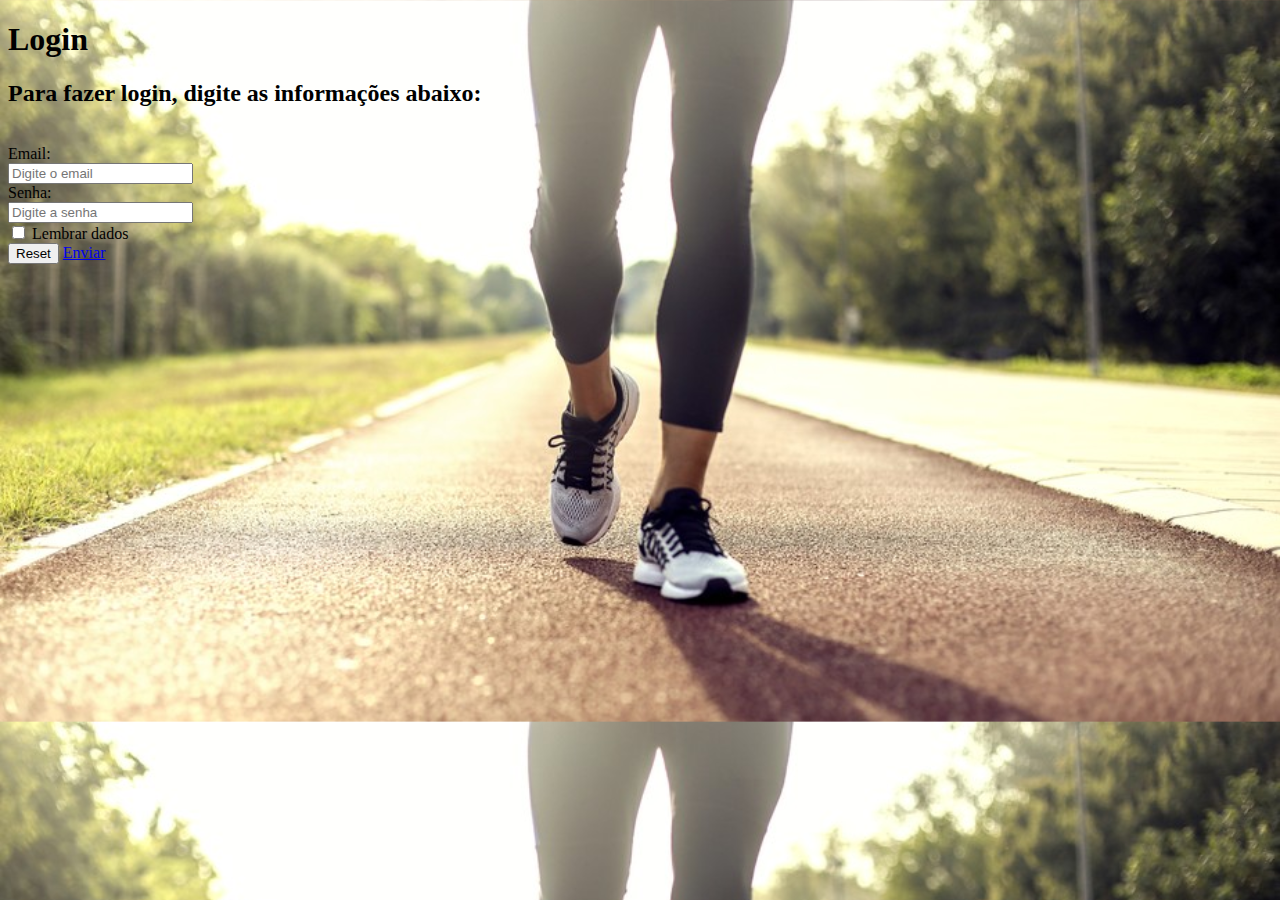
<file: Index.html>
<!doctype html>
<html lang="pt-br">

<head>

    <meta charset="utf-8">
    <meta name="viewport" content="width=device-width, initial-scale=1, shrink-to-fit=no">

    <link rel="stylesheet" href="https://stackpath.bootstrapcdn.com/bootstrap/4.5.0/css/bootstrap.min.css"
        integrity="sha384-9aIt2nRpC12Uk9gS9baDl411NQApFmC26EwAOH8WgZl5MYYxFfc+NcPb1dKGj7Sk" crossorigin="anonymous">
    <link rel="stylesheet" type="text/css" href="style.css">
    <title> Faça seu login! </title>
</head>

<body>
   
    <header>
        <p>
        <h1> Login </h1>
        </p>
        <h2>Para fazer login, digite as informações abaixo:</h2><br>
    </header>
    <main>
        <div class="container-fluid">
            <form class="form-horizontal">
              <div class="form-group">
                <label class="control-label col-nd-2" for="email">Email:</label>
                <div class="col-md-10">
                  <input type="email" class="form-control" id="email" placeholder="Digite o email">
                </div>
              </div>

              <div class="form-group">
                <label class="control-label col-md-2" for="pwd">Senha:</label>
                <div class="col-md-10">          
                  <input type="password" class="form-control" id="pwd" placeholder="Digite a senha"><br>
                  <input type="checkbox" value="Lembrar"> Lembrar dados<br>
                </div>
                
              </div>
              
              <div class="form-group">        
                <div class="col-md -offset-2 col-md-10">
                    <input class="btn btn-primary" type="reset" value="Reset">
                    <a class="btn btn-primary" href="dashboard.html" role="button">Enviar</a>
                </div>
              </div>
            </form>
          </div>
    </main>
   

</body>

</html>
</file>
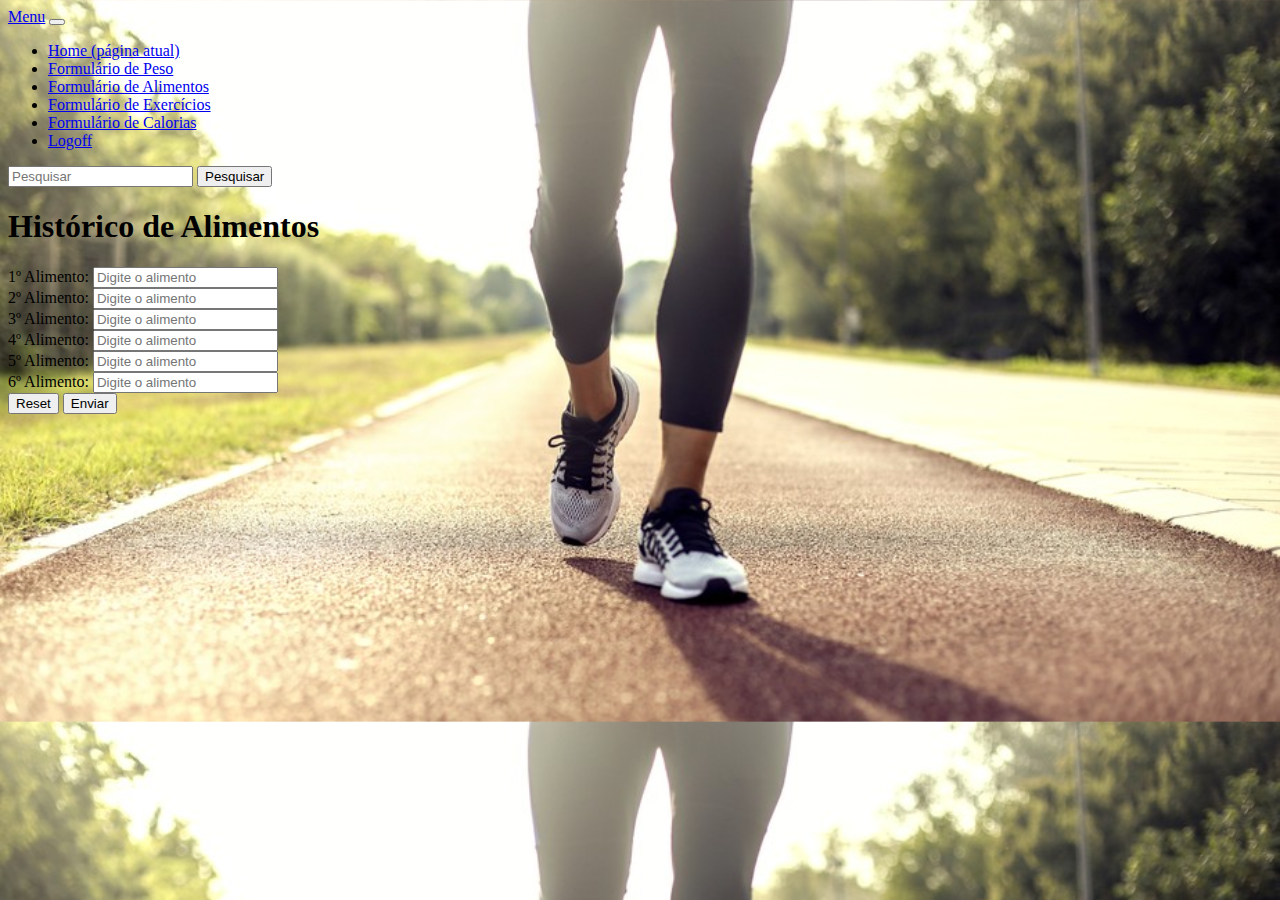
<file: form_alimentos.html>
<!doctype html>
<html lang="pt-br">
  <head>
    <meta charset="utf-8">
    <meta name="viewport" content="width=device-width, initial-scale=1, shrink-to-fit=no">
    <link rel="stylesheet" href="https://stackpath.bootstrapcdn.com/bootstrap/4.5.0/css/bootstrap.min.css" integrity="sha384-9aIt2nRpC12Uk9gS9baDl411NQApFmC26EwAOH8WgZl5MYYxFfc+NcPb1dKGj7Sk" crossorigin="anonymous">
    <link rel="stylesheet" type="text/css" href="style.css">
    <nav class="navbar navbar-expand-lg navbar-light bg-light">
      <a class="navbar-brand" href="#">Menu</a>
      <button class="navbar-toggler" type="button" data-toggle="collapse" data-target="#conteudoNavbarSuportado" aria-controls="conteudoNavbarSuportado" aria-expanded="false" aria-label="Alterna navegação">
        <span class="navbar-toggler-icon"></span>
      </button>
      <div class="container-fluid">
        <div class="collapse navbar-collapse" id="conteudoNavbarSuportado">
        <ul class="navbar-nav mr-auto">
          <li class="nav-item active">
            <a class="nav-link" href="#">Home <span class="sr-only">(página atual)</span></a>
          </li>
          <li class="nav-item">
            <a class="nav-link" href="form_peso.html">Formulário de Peso</a>
          </li>
          <li class="nav-item">
            <a class="nav-link" href="form_alimentos.html">Formulário de Alimentos</a>
          </li>

          <li class="nav-item">
            <a class="nav-link" href="form_exerc.html">Formulário de Exercícios</a>
          </li>

          <li class="nav-item">
            <a class="nav-link" href="form_calorias.html">Formulário de Calorias</a>
          </li>

          <li class="nav-item">
            <a class="nav-link" href="Index.html">Logoff</a>
          </li>
        </ul>
        <form class="form-inline my-2 my-lg-0">
          <input class="form-control mr-sm-2" type="search" placeholder="Pesquisar" aria-label="Pesquisar">
          <button class="btn btn-outline-success my-2 my-sm-0" type="submit">Pesquisar</button>
        </form>
      </div>
    </nav>
  </div>
    <title>Dieta</title>
  </head>
  <body>
    <header>
    <h1>Histórico de Alimentos</h1>
  </header>
    <main>
    <form>
        <div class="form-group-12">
          <label for="Alimento1">1º Alimento: </label>
          <input type="text" class="form-control" id="Alimento1" placeholder="Digite o alimento">
        </div>
        <div class="form-group">
          <label for="Alimento2">2º Alimento: </label>
          <input type="text" class="form-control" id="Alimento2" placeholder="Digite o alimento">
        </div>
        <div class="form-group">
            <label for="Alimento3">3º Alimento: </label>
            <input type="text" class="form-control" id="Alimento3" placeholder="Digite o alimento">
          </div>
          <div class="form-group">
            <label for="Alimento4">4º Alimento: </label>
            <input type="text" class="form-control" id="Alimento4" placeholder="Digite o alimento">
          </div>
          <div class="form-group">
            <label for="Alimento5">5º Alimento: </label>
            <input type="text" class="form-control" id="Alimento5" placeholder="Digite o alimento">
          </div>
          <div class="form-group">
            <label for="Alimento6">6º Alimento: </label>
            <input type="text" class="form-control" id="Alimento6" placeholder="Digite o alimento">
          </div>
          <div class="form-group">        
            <div class="col-md -offset-2 col-md-10">
                <input class="btn btn-primary" type="reset" value="Reset">
                <input class="btn btn-primary" type="submit" value="Enviar">
            </div>
          </div>
      </form>

    </main>
  </body>
</html>
</file>
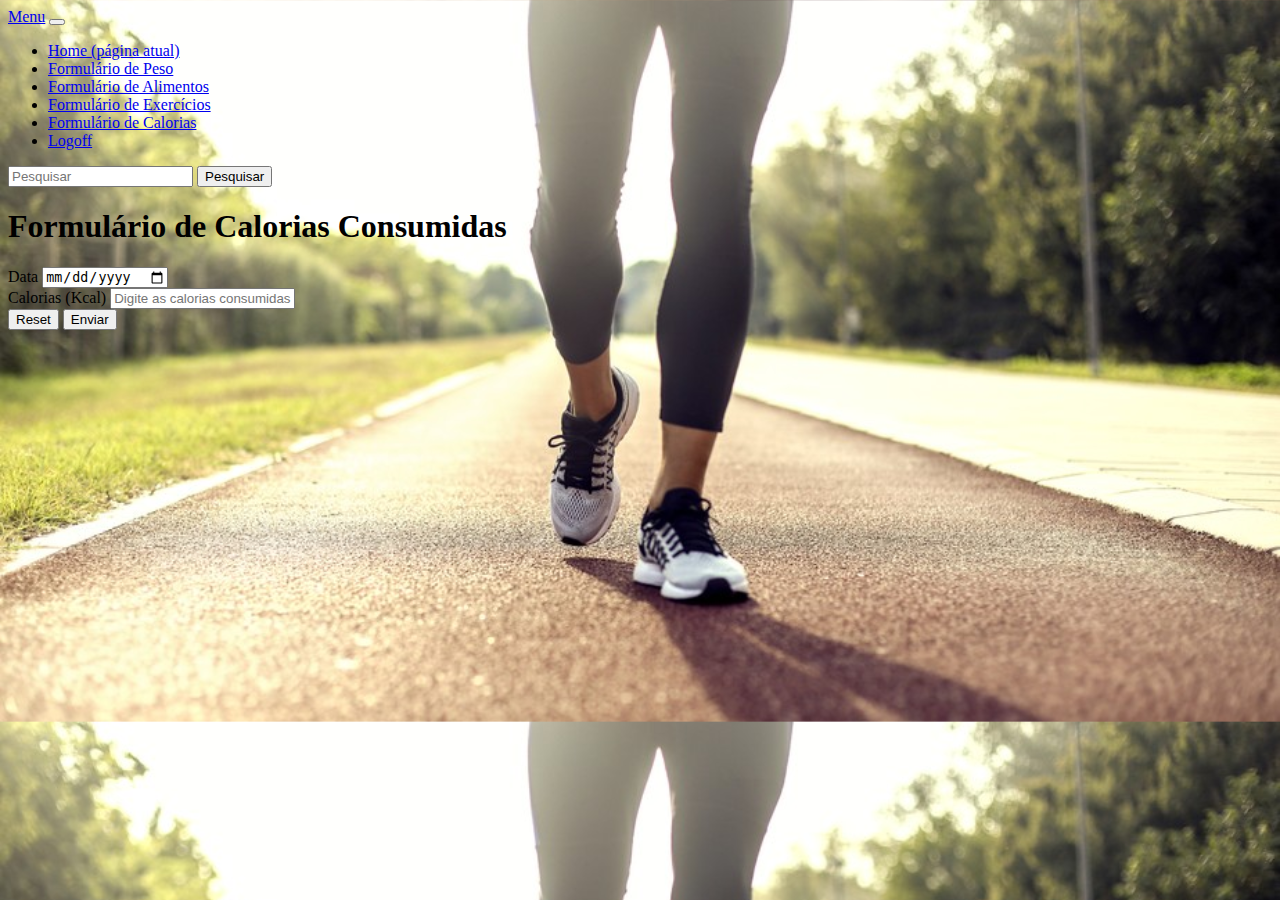
<file: form_calorias.html>
<!doctype html>
<html lang="pt-br">

<head>
  <meta charset="utf-8">
  <meta name="viewport" content="width=device-width, initial-scale=1, shrink-to-fit=no">

  <link rel="stylesheet" href="https://stackpath.bootstrapcdn.com/bootstrap/4.5.0/css/bootstrap.min.css"
    integrity="sha384-9aIt2nRpC12Uk9gS9baDl411NQApFmC26EwAOH8WgZl5MYYxFfc+NcPb1dKGj7Sk" crossorigin="anonymous">
    <link rel="stylesheet" type="text/css" href="style.css">
    <nav class="navbar navbar-expand-lg navbar-light bg-light">
      <a class="navbar-brand" href="#">Menu</a>
      <button class="navbar-toggler" type="button" data-toggle="collapse" data-target="#conteudoNavbarSuportado" aria-controls="conteudoNavbarSuportado" aria-expanded="false" aria-label="Alterna navegação">
        <span class="navbar-toggler-icon"></span>
      </button>
      <div class="container-fluid">
        <div class="collapse navbar-collapse" id="conteudoNavbarSuportado">
        <ul class="navbar-nav mr-auto">
          <li class="nav-item active">
            <a class="nav-link" href="#">Home <span class="sr-only">(página atual)</span></a>
          </li>
          <li class="nav-item">
            <a class="nav-link" href="form_peso.html">Formulário de Peso</a>
          </li>
          <li class="nav-item">
            <a class="nav-link" href="form_alimentos.html">Formulário de Alimentos</a>
          </li>

          <li class="nav-item">
            <a class="nav-link" href="form_exerc.html">Formulário de Exercícios</a>
          </li>

          <li class="nav-item">
            <a class="nav-link" href="form_calorias.html">Formulário de Calorias</a>
          </li>

          <li class="nav-item">
            <a class="nav-link" href="Index.html">Logoff</a>
          </li>
        </ul>
        <form class="form-inline my-2 my-lg-0">
          <input class="form-control mr-sm-2" type="search" placeholder="Pesquisar" aria-label="Pesquisar">
          <button class="btn btn-outline-success my-2 my-sm-0" type="submit">Pesquisar</button>
        </form>
      </div>
    </nav>
  </div>
  <title>Calorias</title>
</head>

<body>
  <main>
    <div class="container-fluid">
      <h1>Formulário de Calorias Consumidas</h1>
      <form>
        <div class="form-row">
          <div class="row">
            <div class="col-6">
              Data
              <input type="date" class="form-control" placeholder="Selecione a data">
            </div>
            <div class="col-6">
              Calorias (Kcal)
              <input type="text" class="form-control" placeholder="Digite as calorias consumidas">
            </div>
          </div>
        </div>
    </div>
    <div class="form-row">
      <div class="col-md-6 col-md-6">
        <input class="btn btn-primary" type="reset" value="Reset">
        <input class="btn btn-primary" type="submit" value="Enviar">
      </div>
    </div>
    </form>
    </div>
  </main>


</body>

</html>
</file>
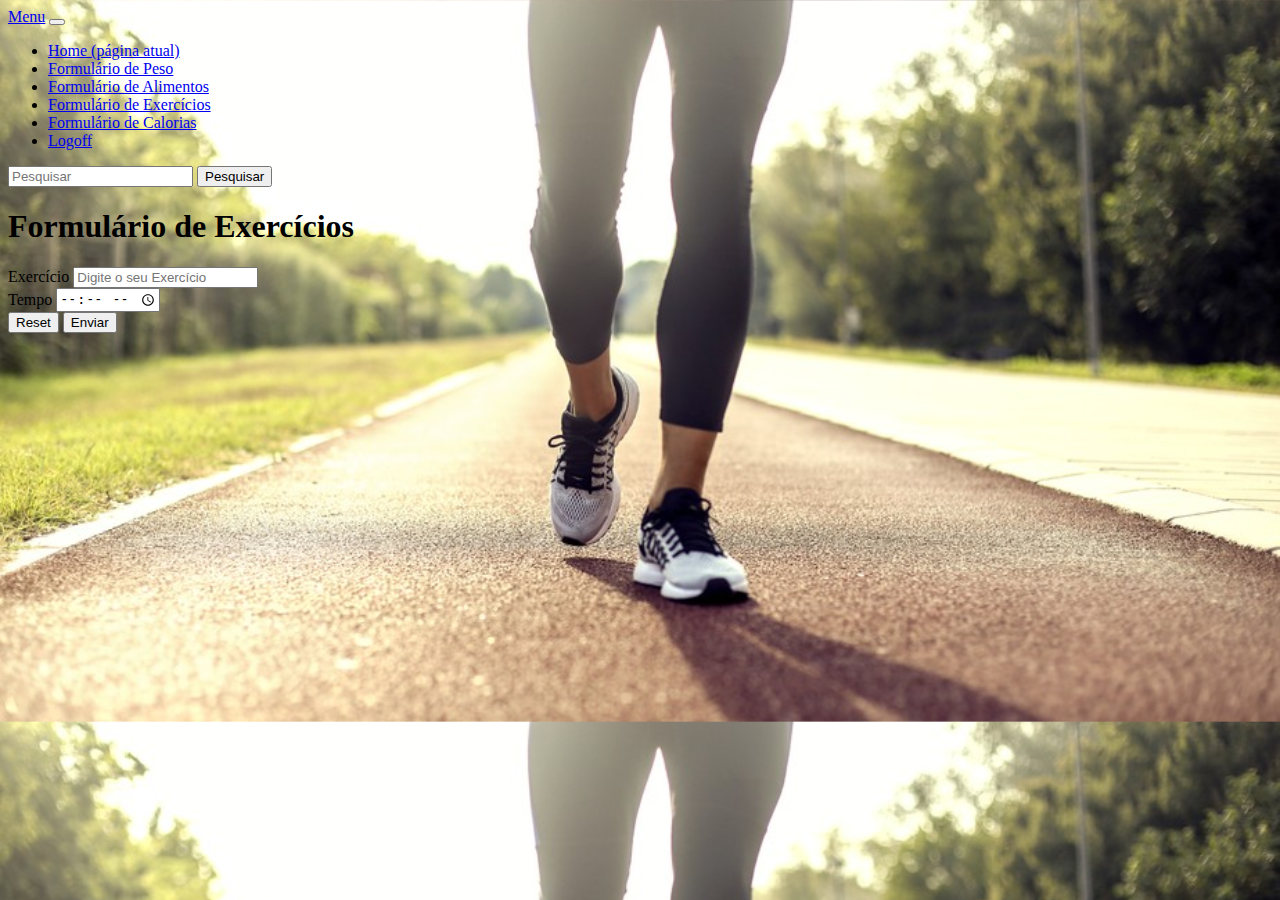
<file: form_exerc.html>
<!doctype html>
<html lang="pt-br">

<head>
  <meta charset="utf-8">
  <meta name="viewport" content="width=device-width, initial-scale=1, shrink-to-fit=no">

  <link rel="stylesheet" href="https://stackpath.bootstrapcdn.com/bootstrap/4.5.0/css/bootstrap.min.css"
    integrity="sha384-9aIt2nRpC12Uk9gS9baDl411NQApFmC26EwAOH8WgZl5MYYxFfc+NcPb1dKGj7Sk" crossorigin="anonymous">
    <link rel="stylesheet" type="text/css" href="style.css">
    <nav class="navbar navbar-expand-lg navbar-light bg-light">
      <a class="navbar-brand" href="#">Menu</a>
      <button class="navbar-toggler" type="button" data-toggle="collapse" data-target="#conteudoNavbarSuportado" aria-controls="conteudoNavbarSuportado" aria-expanded="false" aria-label="Alterna navegação">
        <span class="navbar-toggler-icon"></span>
      </button>
      <div class="container-fluid">
        <div class="collapse navbar-collapse" id="conteudoNavbarSuportado">
        <ul class="navbar-nav mr-auto">
          <li class="nav-item active">
            <a class="nav-link" href="#">Home <span class="sr-only">(página atual)</span></a>
          </li>
          <li class="nav-item">
            <a class="nav-link" href="form_peso.html">Formulário de Peso</a>
          </li>
          <li class="nav-item">
            <a class="nav-link" href="form_alimentos.html">Formulário de Alimentos</a>
          </li>

          <li class="nav-item">
            <a class="nav-link" href="form_exerc.html">Formulário de Exercícios</a>
          </li>

          <li class="nav-item">
            <a class="nav-link" href="form_calorias.html">Formulário de Calorias</a>
          </li>

          <li class="nav-item">
            <a class="nav-link" href="Index.html">Logoff</a>
          </li>
        </ul>
        <form class="form-inline my-2 my-lg-0">
          <input class="form-control mr-sm-2" type="search" placeholder="Pesquisar" aria-label="Pesquisar">
          <button class="btn btn-outline-success my-2 my-sm-0" type="submit">Pesquisar</button>
        </form>
      </div>
    </nav>
  </div>
  <title>Exercícios</title>
</head>

<body>
  <main>
    <div class="container-fluid">
      <h1>Formulário de Exercícios</h1>
      <form>
        <div class="form-row">
          <div class="row">
            <div class="col-md-6">
              Exercício
              <input type="text" class="form-control" placeholder="Digite o seu Exercício">
            </div>
            <div class="col-md-6">
              Tempo
              <input type="time" class="form-control" placeholder="Digite o tempo realizado">
            </div>
          </div>
        </div>
    </div>
    <div class="form-row">
      <div class="col-md-6 col-md-6">
        <input class="btn btn-primary" type="reset" value="Reset">
        <input class="btn btn-primary" type="submit" value="Enviar">
      </div>
    </div>
    </form>
    </div>
  </main>


</body>

</html>
</file>
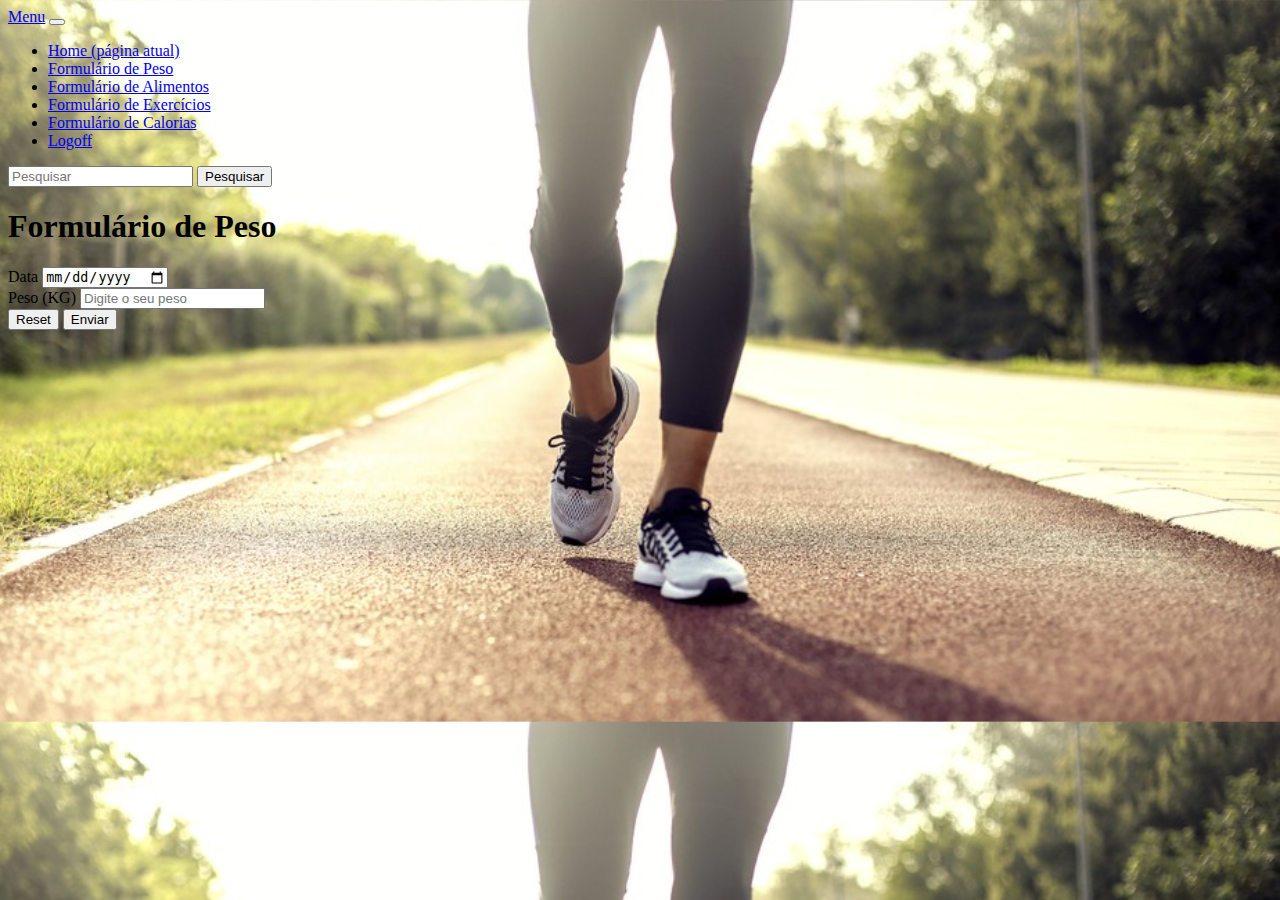
<file: form_peso.html>
<!doctype html>
<html lang="pt-br">

<head>
  <meta charset="utf-8">
  <meta name="viewport" content="width=device-width, initial-scale=1, shrink-to-fit=no">

  <link rel="stylesheet" href="https://stackpath.bootstrapcdn.com/bootstrap/4.5.0/css/bootstrap.min.css"
    integrity="sha384-9aIt2nRpC12Uk9gS9baDl411NQApFmC26EwAOH8WgZl5MYYxFfc+NcPb1dKGj7Sk" crossorigin="anonymous">
    <link rel="stylesheet" type="text/css" href="style.css">
    <nav class="navbar navbar-expand-lg navbar-light bg-light">
      <a class="navbar-brand" href="#">Menu</a>
      <button class="navbar-toggler" type="button" data-toggle="collapse" data-target="#conteudoNavbarSuportado" aria-controls="conteudoNavbarSuportado" aria-expanded="false" aria-label="Alterna navegação">
        <span class="navbar-toggler-icon"></span>
      </button>
      <div class="container-fluid">
        <div class="collapse navbar-collapse" id="conteudoNavbarSuportado">
        <ul class="navbar-nav mr-auto">
          <li class="nav-item active">
            <a class="nav-link" href="#">Home <span class="sr-only">(página atual)</span></a>
          </li>
          <li class="nav-item">
            <a class="nav-link" href="form_peso.html">Formulário de Peso</a>
          </li>
          <li class="nav-item">
            <a class="nav-link" href="form_alimentos.html">Formulário de Alimentos</a>
          </li>

          <li class="nav-item">
            <a class="nav-link" href="form_exerc.html">Formulário de Exercícios</a>
          </li>

          <li class="nav-item">
            <a class="nav-link" href="form_calorias.html">Formulário de Calorias</a>
          </li>

          <li class="nav-item">
            <a class="nav-link" href="Index.html">Logoff</a>
          </li>
        </ul>
        <form class="form-inline my-2 my-lg-0">
          <input class="form-control mr-sm-2" type="search" placeholder="Pesquisar" aria-label="Pesquisar">
          <button class="btn btn-outline-success my-2 my-sm-0" type="submit">Pesquisar</button>
        </form>
      </div>
    </nav>
  </div>
  <title>Peso</title>
</head>
<body>
  <main>
    <div class="container-fluid">
      <h1>Formulário de Peso</h1>
      <form>
        <div class="form-row">
          <div class="row">
            <div class="col-6">
              Data
              <input type="date" class="form-control" placeholder="Selecione a data">
            </div>
            <div class="col-6">
              Peso (KG)
              <input type="text" class="form-control" placeholder="Digite o seu peso">
            </div>
          </div>
        </div>
    </div>
    <div class="form-row">
      <div class="col-md-6 col-md-6">
        <input class="btn btn-primary" type="reset" value="Reset">
        <input class="btn btn-primary" type="submit" value="Enviar">
      </div>
    </div>
    </form>
    </div>
  </main>


</body>

</html>
</file>
<file: style.css>
body {
        background-image: url(img/background.jpg);
        background-size: 100%, 100%

        
}
</file>
